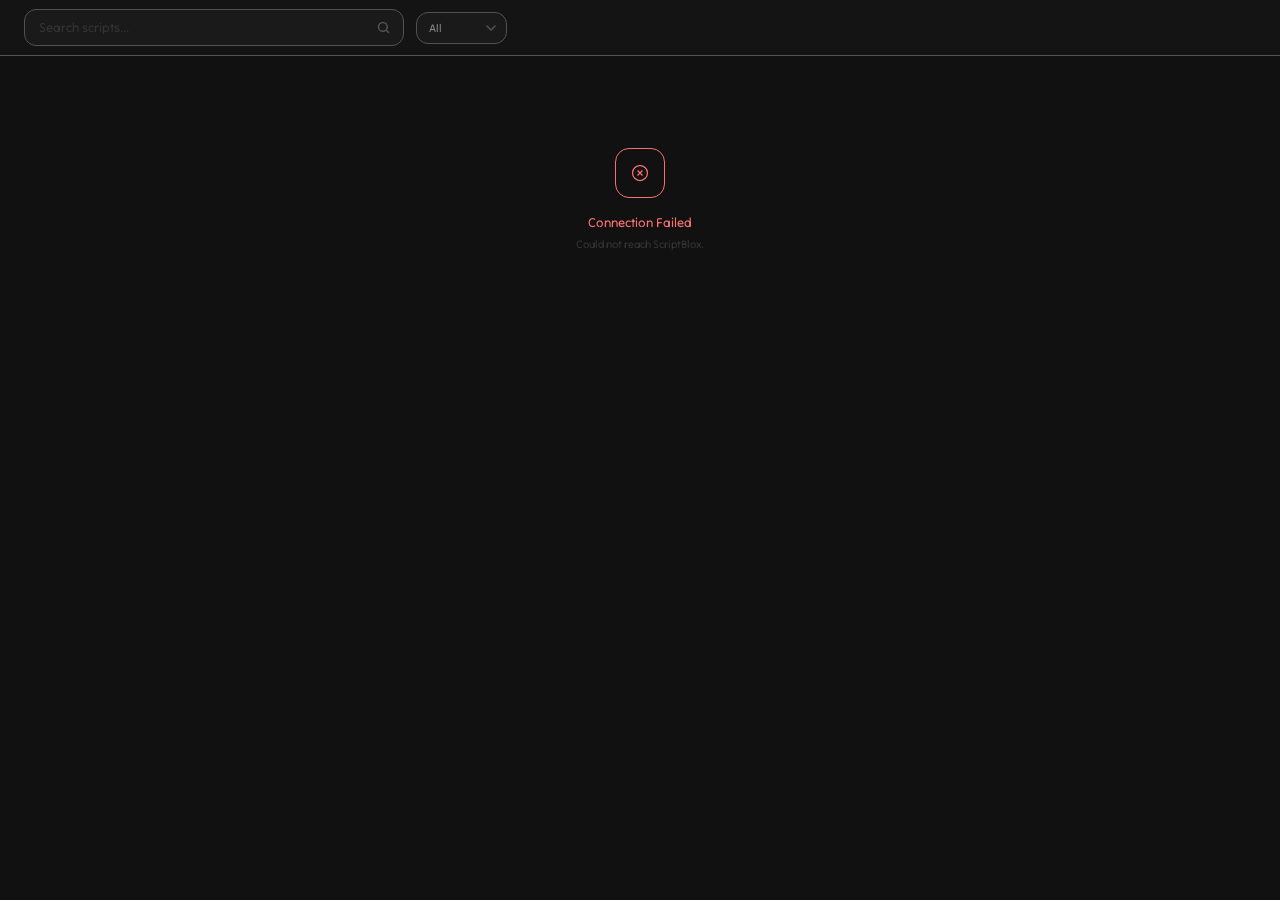
<file: index.html>
<!DOCTYPE html>
<html lang="en">
<head>
    <meta charset="UTF-8">
    <meta name="viewport" content="width=device-width, initial-scale=1.0">
    <title>okay.</title>
    <style>
        @import url('https://fonts.googleapis.com/css2?family=Tilt+Neon&display=swap');
        * {
            margin: 0;
            padding: 0;
            box-sizing: border-box;
            font-family: 'Tilt Neon', system-ui, -apple-system, sans-serif
        }

        body {
            background: #111111;
            color: #888;
            min-height: 100vh;
            overflow-x: hidden
        }

        ::selection 
        {
            background: #111111;
            color: #fff
        }

        ::-webkit-scrollbar {
            width: 4px;
            background: transparent
        }

        ::-webkit-scrollbar-thumb {
            background: #525252;
            border-radius: 10px
        }

            ::-webkit-scrollbar-thumb:hover {
                background: #fff
            }

        .hd {
            position: sticky;
            top: 0;
            z-index: 100;
            background: #141414;
            backdrop-filter: blur(40px);
            -webkit-backdrop-filter: blur(40px);
            border-bottom: 1px solid #525252;
            padding: 0 24px;
            height: 56px;
            display: flex;
            align-items: center;
            gap: 12px;
            transition: border-color .7s cubic-bezier(.22,1,.36,1);
        }

            .hd:hover {
                border-bottom-color: #fff
            }

        .logo {
            font-size: 14px;
            font-weight: 800;
            color: gainsboro;
            letter-spacing: 2.5px;
            text-transform: uppercase;
            cursor: default;
            white-space: nowrap;
            user-select: none;
            transition: color .7s cubic-bezier(.22,1,.36,1);
        }

            .logo:hover {
                color: #525252
            }

            .logo b {
                color: #525252;
                transition: color .7s cubic-bezier(.22,1,.36,1)
            }

            .logo:hover b {
                color: gainsboro
            }

        .sr {
            flex: 1;
            position: relative;
            max-width: 380px
        }

            .sr input {
                width: 100%;
                padding: 9px 40px 9px 14px;
                background: rgba(255,255,255,.025);
                border: 1px solid #525252;
                border-radius: 12px;
                color: #888;
                font-size: 13px;
                font-family: 'Tilt Neon', system-ui, -apple-system, sans-serif;
                outline: none;
                transition: all .7s cubic-bezier(.22,1,.36,1);
            }

                .sr input:hover {
                    border-color: #888
                }

                .sr input:focus {
                    border-color: #fff;
                    color: #fff;
                    background: rgba(255,255,255,.04);
                    box-shadow: 0 0 0 4px rgba(255,255,255,.025)
                }

                .sr input::placeholder {
                    color: #333;
                    transition: color .5s
                }

                .sr input:focus::placeholder {
                    color: #555
                }

            .sr .sb {
                position: absolute;
                right: 4px;
                top: 50%;
                transform: translateY(-50%);
                width: 34px;
                height: 34px;
                border: none;
                background: transparent;
                border-radius: 10px;
                color: #525252;
                cursor: pointer;
                display: flex;
                align-items: center;
                justify-content: center;
                transition: all .5s cubic-bezier(.22,1,.36,1);
            }

                .sr .sb:hover {
                    color: #fff;
                    background: rgba(255,255,255,.04)
                }

        .sel {
            padding: 8px 32px 8px 12px;
            background: rgba(255,255,255,.025);
            border: 1px solid #525252;
            border-radius: 12px;
            color: #888;
            font-size: 11px;
            font-weight: 600;
            font-family: 'Tilt Neon', system-ui, -apple-system, sans-serif;
            outline: none;
            cursor: pointer;
            -webkit-appearance: none;
            -moz-appearance: none;
            appearance: none;
            transition: all .6s cubic-bezier(.22,1,.36,1);
            background-image: url("data:image/svg+xml,%3Csvg xmlns='http://www.w3.org/2000/svg' width='10' height='6' viewBox='0 0 10 6'%3E%3Cpath d='M1 1l4 4 4-4' stroke='%23525252' stroke-width='1.5' fill='none' stroke-linecap='round'/%3E%3C/svg%3E");
            background-repeat: no-repeat;
            background-position: right 10px center;
        }

            .sel:hover {
                border-color: #fff;
                color: #fff;
                background-image: url("data:image/svg+xml,%3Csvg xmlns='http://www.w3.org/2000/svg' width='10' height='6' viewBox='0 0 10 6'%3E%3Cpath d='M1 1l4 4 4-4' stroke='%23ffffff' stroke-width='1.5' fill='none' stroke-linecap='round'/%3E%3C/svg%3E");
            }

            .sel:focus {
                border-color: #fff;
                color: #fff;
                box-shadow: 0 0 0 3px rgba(255,255,255,.025);
                background-image: url("data:image/svg+xml,%3Csvg xmlns='http://www.w3.org/2000/svg' width='10' height='6' viewBox='0 0 10 6'%3E%3Cpath d='M1 1l4 4 4-4' stroke='%23ffffff' stroke-width='1.5' fill='none' stroke-linecap='round'/%3E%3C/svg%3E");
            }

            .sel option {
                background: #1a1a1a;
                color: #888
            }

        .bar {
            padding: 10px 24px;
            display: flex;
            justify-content: space-between;
            align-items: center
        }

        .bar-t {
            font-size: 11px;
            color: #333;
            transition: color .5s
        }

            .bar-t:hover {
                color: #fff
            }

            .bar-t b {
                color: #888
            }

        .pg {
            display: flex;
            gap: 6px;
            align-items: center
        }

        .pgb {
            width: 38px;
            height: 38px;
            background: rgba(255,255,255,.025);
            border: 1px solid #525252;
            border-radius: 12px;
            color: #888;
            font-size: 18px;
            font-weight: 600;
            font-family: 'Tilt Neon', system-ui, -apple-system, sans-serif;
            cursor: pointer;
            display: flex;
            align-items: center;
            justify-content: center;
            user-select: none;
            transition: all .6s cubic-bezier(.22,1,.36,1);
        }

            .pgb:hover {
                border-color: #fff;
                color: #fff;
                background: rgba(255,255,255,.05);
                transform: scale(1.08)
            }

            .pgb:active {
                transform: scale(.9)
            }

            .pgb:disabled {
                opacity: .1;
                cursor: default;
                pointer-events: none;
                transform: none
            }

        .pgn {
            font-size: 11px;
            color: #333;
            min-width: 54px;
            text-align: center
        }

        .gd {
            padding: 2px 24px 50px;
            display: grid;
            grid-template-columns: repeat(3,1fr);
            gap: 12px;
        }

        @media(max-width:920px) {
            .gd {
                grid-template-columns: repeat(2,1fr)
            }
        }

        @media(max-width:560px) {
            .gd {
                grid-template-columns: 1fr;
                padding: 2px 14px 40px
            }

            .hd {
                padding: 0 14px;
                gap: 8px;
                height: auto;
                flex-wrap: wrap;
                padding: 10px 14px
            }

            .sr {
                max-width: 100%;
                order: 10;
                width: 100%
            }
        }

        .cd {
            background: linear-gradient(180deg,#141414,#171717);
            border: 1px solid #525252;
            border-radius: 14px;
            overflow: hidden;
            cursor: pointer;
            position: relative;
            display: flex;
            flex-direction: column;
            will-change: transform,opacity;
            opacity: 0;
            transform: translateY(20px) scale(.97);
            transition: opacity .8s cubic-bezier(.22,1,.36,1),transform .8s cubic-bezier(.22,1,.36,1),border-color .6s cubic-bezier(.22,1,.36,1),box-shadow .6s cubic-bezier(.22,1,.36,1);
        }

            .cd.in {
                opacity: 1;
                transform: translateY(0) scale(1)
            }

            .cd:hover {
                border-color: #fff;
                transform: translateY(-5px) scale(1.01);
                box-shadow: 0 20px 60px rgba(0,0,0,.5),0 0 0 1px rgba(255,255,255,.04)
            }

        .ci {
            width: 100%;
            height: 155px;
            overflow: hidden;
            position: relative;
            background: #0c0c0c
        }

            .ci::after {
                content: '';
                position: absolute;
                bottom: 0;
                left: 0;
                right: 0;
                height: 60%;
                background: linear-gradient(to top,rgba(14,14,14,1),transparent);
                pointer-events: none
            }

            .ci img {
                width: 100%;
                height: 100%;
                object-fit: cover;
                filter: brightness(.7) saturate(.9);
                transition: all .8s cubic-bezier(.22,1,.36,1)
            }

        .cd:hover .ci img {
            filter: brightness(1) saturate(1.05);
            transform: scale(1.08)
        }

        .ci .ph {
            width: 100%;
            height: 100%;
            display: flex;
            align-items: center;
            justify-content: center;
            background: #0c0c0c;
            color: #1a1a1a;
            font-size: 30px
        }

        .cpd {
            position: absolute;
            top: 9px;
            left: 9px;
            padding: 3px 10px;
            border-radius: 8px;
            font-size: 8px;
            font-weight: 700;
            letter-spacing: .5px;
            text-transform: uppercase;
            z-index: 2;
            background: rgba();
            backdrop-filter: blur(14px);
            color: #fbbf24;
            border: 1px solid rgba(251,191,36,.12)
        }

        .cbo {
            padding: 13px 15px 15px;
            display: flex;
            flex-direction: column;
            flex: 1
        }

        .cti {
            font-size: 13px;
            font-weight: 600;
            color: #888;
            white-space: nowrap;
            overflow: hidden;
            text-overflow: ellipsis;
            margin-bottom: 5px;
            transition: color .6s cubic-bezier(.22,1,.36,1)
        }

        .cd:hover .cti {
            color: #fff
        }

        .cgm {
            font-size: 10px;
            color: #333;
            display: flex;
            align-items: center;
            gap: 5px;
            margin-bottom: 7px;
            transition: color .6s cubic-bezier(.22,1,.36,1)
        }

        .cd:hover .cgm {
            color: #888
        }

        .tgs {
            display: flex;
            gap: 4px;
            flex-wrap: wrap;
            margin-bottom: 8px
        }

        .tg {
            padding: 2px 8px;
            border-radius: 5px;
            font-size: 8px;
            font-weight: 700;
            text-transform: uppercase;
            letter-spacing: .3px;
            border: 1px solid;
            transition: all .6s cubic-bezier(.22,1,.36,1)
        }

        .tv {
            color: #4ade80;
            border-color: rgba(74,222,128,.12);
            background: rgba(74,222,128,.03)
        }

        .tk {
            color: #f87171;
            border-color: rgba(248,113,113,.12);
            background: rgba(248,113,113,.03)
        }

        .tf {
            color: #4ade80;
            border-color: rgba(74,222,128,.12);
            background: rgba(74,222,128,.03)
        }

        .tu {
            color: #60a5fa;
            border-color: rgba(96,165,250,.12);
            background: rgba(96,165,250,.03)
        }

        .tp {
            color: #fbbf24;
            border-color: rgba(251,191,36,.12);
            background: rgba(251,191,36,.03)
        }

        .cds {
            font-size: 10px;
            color: #2a2a2a;
            line-height: 1.55;
            overflow: hidden;
            display: -webkit-box;
            -webkit-line-clamp: 2;
            -webkit-box-orient: vertical;
            margin-bottom: 9px;
            transition: color .6s cubic-bezier(.22,1,.36,1)
        }

        .cd:hover .cds {
            color: #555
        }

        .cft {
            display: flex;
            justify-content: space-between;
            align-items: center;
            padding-top: 9px;
            border-top: 1px solid #1a1a1a;
            font-size: 9px;
            color: #333;
            margin-top: auto;
            transition: all .6s cubic-bezier(.22,1,.36,1)
        }

        .cd:hover .cft {
            color: #888;
            border-top-color: #2a2a2a
        }

        .cft .st {
            display: flex;
            gap: 10px
        }

        .em {
            grid-column: 1/-1;
            display: flex;
            flex-direction: column;
            align-items: center;
            padding: 70px 20px;
            text-align: center
        }

        .em-t {
            font-size: 13px;
            color: #888;
            font-weight: 600;
            margin-bottom: 5px
        }

        .em-s {
            font-size: 11px;
            color: #333;
            max-width: 280px;
            line-height: 1.6
        }

        .emi {
            width: 50px;
            height: 50px;
            border: 1.5px solid #525252;
            border-radius: 14px;
            display: flex;
            align-items: center;
            justify-content: center;
            color: #525252;
            margin-bottom: 16px;
            transition: all .6s cubic-bezier(.22,1,.36,1)
        }

            .emi:hover {
                border-color: #fff;
                color: #fff;
                transform: scale(1.1)
            }

        .spn {
            width: 22px;
            height: 22px;
            border: 1.5px solid #525252;
            border-top-color: #888;
            border-radius: 50%;
            animation: sp .7s linear infinite;
            margin-bottom: 14px
        }

        @keyframes sp {
            to {
                transform: rotate(360deg)
            }
        }

        .ov {
            position: fixed;
            top: 0;
            left: 0;
            right: 0;
            bottom: 0;
            background: rgba(4,4,4,.9);
            backdrop-filter: blur(24px);
            -webkit-backdrop-filter: blur(24px);
            z-index: 200;
            display: flex;
            align-items: center;
            justify-content: center;
            opacity: 0;
            pointer-events: none;
            transition: opacity .5s cubic-bezier(.22,1,.36,1)
        }

            .ov.open {
                opacity: 1;
                pointer-events: auto
            }

        .ml {
            background: #141414;
            border: 1px solid #525252;
            border-radius: 18px;
            width: 92%;
            max-width: 560px;
            max-height: 85vh;
            overflow: hidden;
            display: flex;
            flex-direction: column;
            transform: translateY(24px) scale(.95);
            transition: all .65s cubic-bezier(.22,1,.36,1)
        }

        .ov.open .ml {
            transform: translateY(0) scale(1)
        }

        .ml:hover {
            border-color: #fff
        }

        .mhd {
            padding: 14px 18px;
            border-bottom: 1px solid #1e1e1e;
            display: flex;
            justify-content: space-between;
            align-items: center;
            flex-shrink: 0;
            transition: border-color .5s cubic-bezier(.22,1,.36,1)
        }

        .ml:hover .mhd {
            border-color: #525252
        }

        .mhd h2 {
            font-size: 14px;
            font-weight: 700;
            color: #888;
            white-space: nowrap;
            overflow: hidden;
            text-overflow: ellipsis;
            flex: 1;
            margin-right: 10px;
            transition: color .6s cubic-bezier(.22,1,.36,1)
        }

        .ml:hover .mhd h2 {
            color: #fff
        }

        .mx {
            width: 28px;
            height: 28px;
            border: 1px solid #525252;
            border-radius: 9px;
            background: transparent;
            color: #888;
            font-size: 15px;
            font-family: 'Tilt Neon', system-ui, -apple-system, sans-serif;
            cursor: pointer;
            flex-shrink: 0;
            display: flex;
            align-items: center;
            justify-content: center;
            transition: all .6s cubic-bezier(.22,1,.36,1)
        }

            .mx:hover {
                border-color: #fff;
                color: #fff;
                background: rgba(255,255,255,.04);
                transform: rotate(90deg) scale(1.05)
            }

        .mbd {
            padding: 18px;
            overflow-y: auto;
            flex: 1
        }

        .mig {
            display: grid;
            grid-template-columns: repeat(3,1fr);
            gap: 6px;
            margin-bottom: 14px
        }

        .mii {
            background: rgba(255,255,255,.015);
            border: 1px solid #1e1e1e;
            border-radius: 10px;
            padding: 10px;
            transition: border-color .6s cubic-bezier(.22,1,.36,1)
        }

            .mii:hover {
                border-color: #fff
            }

            .mii .l {
                font-size: 8px;
                font-weight: 700;
                color: #333;
                text-transform: uppercase;
                letter-spacing: .8px;
                margin-bottom: 3px
            }

            .mii .v {
                font-size: 11px;
                color: #888;
                word-break: break-word
            }

                .mii .v a {
                    color: #60a5fa;
                    text-decoration: none;
                    transition: color .5s
                }

                    .mii .v a:hover {
                        color: #fff
                    }

        .msc {
            font-size: 9px;
            font-weight: 700;
            color: #333;
            text-transform: uppercase;
            letter-spacing: 1.5px;
            margin: 16px 0 8px;
            padding-bottom: 7px;
            border-bottom: 1px solid #1a1a1a;
            transition: all .5s cubic-bezier(.22,1,.36,1)
        }

            .msc:first-child {
                margin-top: 0
            }

            .msc:hover {
                color: #fff;
                border-bottom-color: #525252
            }

        .mdd {
            background: rgba(255,255,255,.015);
            border: 1px solid #1e1e1e;
            border-radius: 10px;
            padding: 12px;
            font-size: 11px;
            color: #888;
            line-height: 1.7;
            margin-bottom: 8px;
            transition: border-color .6s cubic-bezier(.22,1,.36,1)
        }

            .mdd:hover {
                border-color: #fff
            }

        .mco {
            background: #141414;
            border: 1px solid #1e1e1e;
            border-radius: 10px;
            padding: 14px;
            max-height: 200px;
            overflow-y: auto;
            transition: border-color .6s cubic-bezier(.22,1,.36,1)
        }

            .mco:hover {
                border-color: #fff
            }

            .mco pre {
                font-family: 'Tilt Neon', 'Courier New', monospace;
                font-size: 11px;
                color: #888;
                white-space: pre-wrap;
                word-break: break-all;
                line-height: 1.8
            }

        .mft {
            padding: 12px 18px;
            border-top: 1px solid #1e1e1e;
            display: flex;
            gap: 8px;
            flex-shrink: 0;
            transition: border-color .5s cubic-bezier(.22,1,.36,1)
        }

        .ml:hover .mft {
            border-color: #525252
        }

        .bt {
            flex: 1;
            padding: 14px 180px;
            background: rgba(255,255,255,.025);
            border: 1px solid #525252;
            border-radius: 18px;
            color: #888;
            font-size: 11px;
            font-weight: 600;
            font-family: 'Tilt Neon', system-ui, -apple-system, sans-serif;
            cursor: pointer;
            text-align: center;
            text-decoration: none;
            display: flex;
            align-items: center;
            justify-content: center;
            gap: 8px;
            transition: all .6s cubic-bezier(.22,1,.36,1);
            margin: 0 auto;
        }

            .bt:hover {
                border-color: #fff;
                color: #fff;
                transform: translateY(-2px);
                box-shadow: 0 6px 20px rgba(0,0,0,.3)
            }

            .bt:active {
                transform: translateY(0)
            }

            .bt.ok {
                border-color: #4ade80;
                color: #4ade80
            }

            .bt .ico {
                width: 16px;
                height: 16px;
                object-fit: contain;
                filter: brightness(.55);
                transition: filter .6s cubic-bezier(.22,1,.36,1)
            }

            .bt:hover .ico {
                filter: brightness(1)
            }

        .toast {
            position: fixed;
            bottom: 24px;
            left: 50%;
            background: #111111;
            border: 1px solid #525252;
            border-radius: 14px;
            padding: 10px 22px;
            color: #888;
            font-size: 12px;
            font-weight: 500;
            z-index: 300;
            transform: translateX(-50%) translateY(80px);
            transition: all .6s cubic-bezier(.22,1,.36,1);
            pointer-events: none;
            white-space: nowrap;
            backdrop-filter: blur(20px);
            -webkit-backdrop-filter: blur(20px)
        }

            .toast.show {
                transform: translateX(-50%) translateY(0)
            }

            .toast.good {
                border-color: #4ade80;
                color: #4ade80
            }

            .toast.bad {
                border-color: #f87171;
                color: #f87171
            }

        @media(max-width:560px) {
            .mig {
                grid-template-columns: 1fr 1fr
            }

            .ml {
                width: 96%;
                max-height: 92vh;
                border-radius: 14px
            }
        }
    </style>
</head>
<body>
    <div class="hd">
        
        <div class="sr">
            <input type="text" id="q" placeholder="Search scripts..." spellcheck="false" autocomplete="off">
            <button class="sb" onclick="go1()"><svg width="15" height="15" viewBox="0 0 24 24" fill="none" stroke="currentColor" stroke-width="2.5" stroke-linecap="round"><circle cx="11" cy="11" r="7" /><path d="m20 20-3.5-3.5" /></svg></button>
        </div>
        <select class="sel" id="flt" onchange="fC()">
            <option value="all">All</option>
            <option value="free">Keyless</option>
            <option value="paid">Key</option>
            <option value="uni">Universal</option>
            <option value="ver">Verified</option>
            <option value="hot">Popular</option>
            <option value="new">Recent</option>
        </select>
    </div>
    <div class="bar">
        <div class="bar-t" id="brt"></div>
        <div class="pg" id="pw" style="display:none">
            <button class="pgb" onclick="gp(-1)" id="bp" disabled>&#8249;</button>
            <span class="pgn" id="pn">1</span>
            <button class="pgb" onclick="gp(1)" id="bn">&#8250;</button>
        </div>
    </div>
    <div class="gd" id="gd">
        <div class="em">
            <div class="emi"><svg width="20" height="20" viewBox="0 0 24 24" fill="none" stroke="currentColor" stroke-width="1.5"><circle cx="11" cy="11" r="7" /><path d="m20 20-3.5-3.5" /></svg></div>
            <div class="em-t">Search ScriptBlox...</div>
            <div class="em-s">Browse thousands of scripts. Recent scripts load automatically.</div>
        </div>
    </div>
    <div class="ov" id="ov">
        <div class="ml">
            <div class="mhd"><h2 id="mT">Details</h2><button class="mx" onclick="shut()">&#10005;</button></div>
            <div class="mbd" id="mB"></div>
            <div class="mft" id="mF"></div>
        </div>
    </div>
    <div class="toast" id="toast"></div>
    <script>
        var P = 1, Q = '', TP = 1, S = [], BUSY = false, FI = 'all', SO = 'updatedAt';
        var dt = null;
        document.getElementById('q').addEventListener('input', function () { clearTimeout(dt); dt = setTimeout(go1, 350) });
        document.getElementById('q').addEventListener('keydown', function (e) { if (e.key === 'Enter') { clearTimeout(dt); go1() } });
        document.getElementById('ov').addEventListener('mousedown', function (e) { if (e.target === this) shut() });
        document.addEventListener('keydown', function (e) { if (e.key === 'Escape') shut() });
        window.addEventListener('DOMContentLoaded', function () { load() });
        function fC() { var v = document.getElementById('flt').value; FI = v; SO = v === 'hot' ? 'views' : 'updatedAt'; P = 1; load() }
        function go1() { Q = document.getElementById('q').value.trim(); P = 1; load() }
        function load() {
            if (BUSY) return; BUSY = true;
            var g = document.getElementById('gd');
            g.innerHTML = '<div class="em"><div class="spn"></div><div class="em-s">Loading...</div></div>';
            document.getElementById('brt').textContent = '';
            document.getElementById('pw').style.display = 'none';
            var m = ''; if (FI === 'free') m = 'free'; else if (FI === 'paid') m = 'paid';
            var u;
            if (Q) u = 'https://scriptblox.com/api/script/search?q=' + encodeURIComponent(Q) + '&page=' + P + '&max=21';
            else u = 'https://scriptblox.com/api/script/fetch?page=' + P + '&max=21';
            if (m) u += '&mode=' + m; u += '&sortBy=' + SO;
            dF(u).then(ok).catch(function () { pF(u, 0).then(ok).catch(function () { BUSY = false; g.innerHTML = '<div class="em"><div class="emi" style="border-color:#f87171;color:#f87171"><svg width="20" height="20" viewBox="0 0 24 24" fill="none" stroke="currentColor" stroke-width="1.5"><circle cx="12" cy="12" r="9"/><path d="m15 9-6 6"/><path d="m9 9 6 6"/></svg></div><div class="em-t" style="color:#f87171">Connection Failed</div><div class="em-s">Could not reach ScriptBlox.</div></div>' }) });
        }
        function dF(u) { return fetch(u).then(function (r) { if (!r.ok) throw 0; return r.json() }) }
        function pF(u, i) { var px = ['https://api.allorigins.win/raw?url=', 'https://corsproxy.io/?', 'https://api.codetabs.com/v1/proxy/?quest=']; if (i >= px.length) return Promise.reject(); return fetch(px[i] + encodeURIComponent(u)).then(function (r) { if (!r.ok) throw 0; return r.json() }).catch(function () { return pF(u, i + 1) }) }
        function ok(d) {
            BUSY = false; if (typeof d === 'string') { try { d = JSON.parse(d) } catch (e) { return } }
            if (!d || !d.result || !d.result.scripts || !d.result.scripts.length) { document.getElementById('gd').innerHTML = '<div class="em"><div class="emi"><svg width="20" height="20" viewBox="0 0 24 24" fill="none" stroke="currentColor" stroke-width="1.5"><path d="M3 7V5c0-1.1.9-2 2-2h2"/><path d="M17 3h2c1.1 0 2 .9 2 2v2"/><path d="M21 17v2c0 1.1-.9 2-2 2h-2"/><path d="M7 21H5c-1.1 0-2-.9-2-2v-2"/><line x1="8" y1="12" x2="16" y2="12"/></svg></div><div class="em-t">No results</div><div class="em-s">Try a different search.</div></div>'; return }
            TP = d.result.totalPages || 1; var r = d.result.scripts;
            if (FI === 'uni') r = r.filter(function (s) { return s.isUniversal });
            if (FI === 'ver') r = r.filter(function (s) { return s.verified });
            S = r; if (!S.length) { document.getElementById('gd').innerHTML = '<div class="em"><div class="emi"><svg width="20" height="20" viewBox="0 0 24 24" fill="none" stroke="currentColor" stroke-width="1.5"><path d="M3 7V5c0-1.1.9-2 2-2h2"/><path d="M17 3h2c1.1 0 2 .9 2 2v2"/><path d="M21 17v2c0 1.1-.9 2-2 2h-2"/><path d="M7 21H5c-1.1 0-2-.9-2-2v-2"/><line x1="8" y1="12" x2="16" y2="12"/></svg></div><div class="em-t">No matches</div><div class="em-s">No scripts match this filter.</div></div>'; return }
            render();
        }
        function gI(s) { if (s.image) { var i = s.image; return i.startsWith('http') ? i : 'https://scriptblox.com' + i } if (s.game && s.game.imageUrl) { var g = s.game.imageUrl; return g.startsWith('http') ? g : 'https://scriptblox.com' + g } return '' }
        function rT(el, gid) { if (!gid) return; fetch('https://thumbnails.roblox.com/v1/games/icons?universeIds=' + gid + '&returnPolicy=PlaceHolder&size=512x512&format=Png&isCircular=false').then(function (r) { return r.json() }).then(function (d) { if (d && d.data && d.data[0] && d.data[0].imageUrl) el.src = d.data[0].imageUrl }).catch(function () { }) }
        function render() {
            var g = document.getElementById('gd'), h = '';
            for (var i = 0; i < S.length; i++) {
                var s = S[i], img = gI(s), gm = (s.game && s.game.name) || 'Universal', gid = (s.game && s.game.gameId) || '', au = (s.owner && s.owner.username) || '', nr = (!img && gid);
                h += '<div class="cd" data-i="' + i + '"><div class="ci">';
                if (img) h += '<img src="' + esc(img) + '" loading="lazy" data-g="' + esc(gid) + '" onerror="iE(this)">';
                else if (nr) h += '<img src="[data-uri]" data-g="' + esc(gid) + '" data-r="1" style="background:#0c0c0c">';
                else h += '<div class="ph">&#x1f4dc;</div>';
                if (s.paid) h += '<div class="cpd">Premium</div>';
                h += '</div><div class="cbo"><div class="cti">' + esc(s.title || 'Untitled') + '</div>';
                h += '<div class="cgm">&#x1f3ae; ' + esc(gm) + '</div><div class="tgs">';
                if (s.verified) h += '<span class="tg tv">Verified</span>';
                if (s.isUniversal) h += '<span class="tg tu">Universal</span>';
                h += '<span class="tg ' + (s.key ? 'tk' : 'tf') + '">' + (s.key ? 'Key' : 'Free') + '</span>';
                if (s.paid) h += '<span class="tg tp">Paid</span>';
                h += '</div>'; if (s.description) h += '<div class="cds">' + esc(s.description) + '</div>';
                h += '<div class="cft"><div class="st"><span>&#x1f441; ' + fn(s.views) + '</span>';
                if (s.likeCount > 0) h += '<span>&#x1f44d; ' + fn(s.likeCount) + '</span>';
                h += '</div>'; if (au) h += '<span>' + esc(au) + '</span>';
                h += '</div></div></div>';
            }
            g.innerHTML = h;
            var cds = g.querySelectorAll('.cd');
            for (var j = 0; j < cds.length; j++)(function (c, d) { setTimeout(function () { c.classList.add('in') }, d) })(cds[j], j * 50);
            g.querySelectorAll('img[data-r="1"]').forEach(function (e) { rT(e, e.getAttribute('data-g')) });
            cds.forEach(function (c) { c.addEventListener('click', function (e) { e.preventDefault(); openM(parseInt(c.getAttribute('data-i'))) }) });
            document.getElementById('brt').innerHTML = '<b>' + S.length + '</b> scripts' + (Q ? ' for "' + esc(Q) + '"' : '');
            if (TP > 1) { document.getElementById('pw').style.display = 'flex'; document.getElementById('pn').textContent = P + ' / ' + TP; document.getElementById('bp').disabled = (P <= 1); document.getElementById('bn').disabled = (P >= TP) } else document.getElementById('pw').style.display = 'none';
        }
        function iE(el) { var g = el.getAttribute('data-g'); if (g && !el.getAttribute('data-x')) { el.setAttribute('data-x', '1'); rT(el, g); el.onerror = function () { this.parentElement.innerHTML = '<div class="ph">&#x1f4dc;</div>' } } else el.parentElement.innerHTML = '<div class="ph">&#x1f4dc;</div>' }
        function gp(d) { P += d; if (P < 1) P = 1; if (P > TP) P = TP; load(); window.scrollTo({ top: 0, behavior: 'smooth' }) }
        function openM(i) {
            var s = S[i]; if (!s) return;
            document.getElementById('mT').textContent = s.title || 'Untitled';
            var gm = (s.game && s.game.name) || 'Universal', au = (s.owner && s.owner.username) || '';
            var b = '<div class="msc">Details</div><div class="mig">';
            b += mi('Game', gm); b += mi('Verified', s.verified ? 'Yes' : 'No'); b += mi('Key', s.key ? 'Required' : 'Free');
            if (s.isUniversal) b += mi('Universal', 'Yes'); b += mi('Views', fn(s.views));
            if (au) b += mi('Author', au); if (s.likeCount > 0) b += mi('Likes', fn(s.likeCount));
            if (s.dislikeCount > 0) b += mi('Dislikes', fn(s.dislikeCount)); if (s.paid) b += mi('Type', 'Premium');
            if (s.createdAt) b += mi('Created', fd(s.createdAt)); if (s.updatedAt) b += mi('Updated', fd(s.updatedAt));
            if (s.game && s.game.gameId) b += mi('Game ID', s.game.gameId); b += '</div>';
            if (s.key && s.keyLink) { b += '<div class="msc">Key Link</div><div class="mdd"><a href="' + esc(s.keyLink) + '" target="_blank" rel="noopener" style="color:#60a5fa;text-decoration:none">' + esc(s.keyLink) + '</a></div>' }
            if (s.description) { b += '<div class="msc">Description</div><div class="mdd">' + esc(s.description) + '</div>' }
            if (s.script) b += '<div class="mco"><pre id="code">' + esc(s.script) + '</pre></div>';
            else b += '<div class="mdd" style="text-align:center;color:#333">Script not available in search response.</div>';
            document.getElementById('mB').innerHTML = b;
            var f = '';
            if (s.script) {
                f += '<button class="bt" id="cpb" onclick="cpS()"><img class="ico" src="https://img.icons8.com/?size=256w&id=pAq21nFUrVyj&format=png&color=737373" alt="">Copy</button>';
                //f+='<button class="bt" onclick="exS()"><img class="ico" src="https://img.icons8.com/?size=256w&id=4kXEZDHbNXsD&format=png&color=737373" alt="">Execute</button>';
            }
            document.getElementById('mF').innerHTML = f;
            document.getElementById('ov').classList.add('open'); document.body.style.overflow = 'hidden';
        }
        function shut() { document.getElementById('ov').classList.remove('open'); document.body.style.overflow = '' }

        function cpS() {
            var el = document.getElementById('code'); if (!el) return; var t = el.textContent;
            if (navigator.clipboard) {
                navigator.clipboard.writeText(t).then(function () {
                    msg('Script copied to clipboard', 'good');
                    var b = document.getElementById('cpb'); if (b) { b.innerHTML = '<img class="ico" src="https://img.icons8.com/?size=256w&id=pAq21nFUrVyj&format=png&color=4ade80" alt="">Copied'; b.classList.add('ok'); setTimeout(function () { b.innerHTML = '<img class="ico" src="https://img.icons8.com/?size=256w&id=pAq21nFUrVyj&format=png&color=737373" alt="">Copy'; b.classList.remove('ok') }, 2200) }
                }).catch(function () { fbC(t) })
            } else fbC(t);
        }
        function exS() {
            var el = document.getElementById('code'); if (!el) return; var t = el.textContent;
            try {
                if (window.chrome && window.chrome.webview) {
                    window.chrome.webview.postMessage(JSON.stringify({ action: 'execute', script: t }));
                } else if (window.external && window.external.notify) {
                    window.external.notify(JSON.stringify({ action: 'execute', script: t }));
                } else if (window.cefSharp) {
                    CefSharp.PostMessage(JSON.stringify({ action: 'execute', script: t }));
                } else {
                    window.location.href = 'execute://' + encodeURIComponent(t);
                }
            } catch (e) {
                window.location.href = 'execute://' + encodeURIComponent(t);
            }
            msg('Ass', 'good');
        }
        function fbC(t) { var a = document.createElement('textarea'); a.value = t; a.style.cssText = 'position:fixed;left:-9999px'; document.body.appendChild(a); a.select(); try { document.execCommand('copy'); msg('Copied', 'good') } catch (e) { msg('Failed to copy', 'bad') } document.body.removeChild(a) }
        function msg(m, c) { var t = document.getElementById('toast'); t.textContent = m; t.className = 'toast show' + (c ? ' ' + c : ''); setTimeout(function () { t.className = 'toast' }, 3e3) }
        function mi(l, v) { return '<div class="mii"><div class="l">' + l + '</div><div class="v">' + esc(String(v || '')) + '</div></div>' }
        function esc(s) { return s ? String(s).replace(/&/g, '&amp;').replace(/</g, '&lt;').replace(/>/g, '&gt;').replace(/"/g, '&quot;') : '' }
        function fn(n) { if (!n) return '0'; n = Number(n); if (n >= 1e6) return (n / 1e6).toFixed(1) + 'M'; if (n >= 1e3) return (n / 1e3).toFixed(1) + 'K'; return n.toLocaleString() }
        function fd(d) { if (!d) return ''; try { var x = new Date(d); return isNaN(x) ? String(d) : x.toLocaleDateString('en', { month: 'short', day: 'numeric', year: 'numeric' }) } catch (e) { return String(d) } }
    </script>
</body>
</html>
</file>
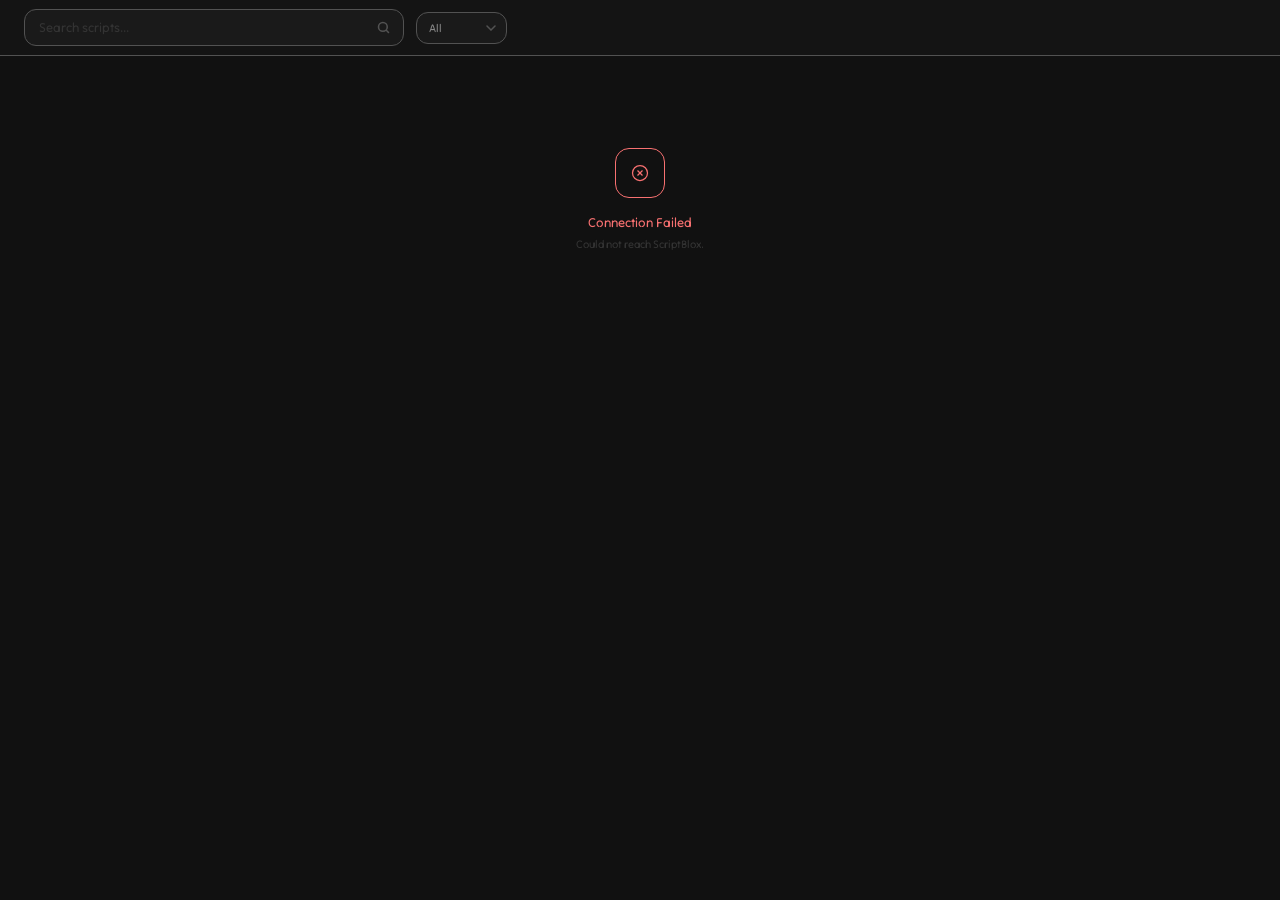
<file: scripthub.html>
<!DOCTYPE html>
<html lang="en">
<head>
    <meta charset="UTF-8">
    <meta name="viewport" content="width=device-width, initial-scale=1.0">
    <title>okay.</title>
    <style>
        @import url('https://fonts.googleapis.com/css2?family=Tilt+Neon&display=swap');
        * {
            margin: 0;
            padding: 0;
            box-sizing: border-box;
            font-family: 'Tilt Neon', system-ui, -apple-system, sans-serif
        }

        body {
            background: #111111;
            color: #888;
            min-height: 100vh;
            overflow-x: hidden
        }

        ::selection 
        {
            background: #111111;
            color: #fff
        }

        ::-webkit-scrollbar {
            width: 4px;
            background: transparent
        }

        ::-webkit-scrollbar-thumb {
            background: #525252;
            border-radius: 10px
        }

            ::-webkit-scrollbar-thumb:hover {
                background: #fff
            }

        .hd {
            position: sticky;
            top: 0;
            z-index: 100;
            background: #141414;
            backdrop-filter: blur(40px);
            -webkit-backdrop-filter: blur(40px);
            border-bottom: 1px solid #525252;
            padding: 0 24px;
            height: 56px;
            display: flex;
            align-items: center;
            gap: 12px;
            transition: border-color .7s cubic-bezier(.22,1,.36,1);
        }

            .hd:hover {
                border-bottom-color: #fff
            }

        .logo {
            font-size: 14px;
            font-weight: 800;
            color: gainsboro;
            letter-spacing: 2.5px;
            text-transform: uppercase;
            cursor: default;
            white-space: nowrap;
            user-select: none;
            transition: color .7s cubic-bezier(.22,1,.36,1);
        }

            .logo:hover {
                color: #525252
            }

            .logo b {
                color: #525252;
                transition: color .7s cubic-bezier(.22,1,.36,1)
            }

            .logo:hover b {
                color: gainsboro
            }

        .sr {
            flex: 1;
            position: relative;
            max-width: 380px
        }

            .sr input {
                width: 100%;
                padding: 9px 40px 9px 14px;
                background: rgba(255,255,255,.025);
                border: 1px solid #525252;
                border-radius: 12px;
                color: #888;
                font-size: 13px;
                font-family: 'Tilt Neon', system-ui, -apple-system, sans-serif;
                outline: none;
                transition: all .7s cubic-bezier(.22,1,.36,1);
            }

                .sr input:hover {
                    border-color: #888
                }

                .sr input:focus {
                    border-color: #fff;
                    color: #fff;
                    background: rgba(255,255,255,.04);
                    box-shadow: 0 0 0 4px rgba(255,255,255,.025)
                }

                .sr input::placeholder {
                    color: #333;
                    transition: color .5s
                }

                .sr input:focus::placeholder {
                    color: #555
                }

            .sr .sb {
                position: absolute;
                right: 4px;
                top: 50%;
                transform: translateY(-50%);
                width: 34px;
                height: 34px;
                border: none;
                background: transparent;
                border-radius: 10px;
                color: #525252;
                cursor: pointer;
                display: flex;
                align-items: center;
                justify-content: center;
                transition: all .5s cubic-bezier(.22,1,.36,1);
            }

                .sr .sb:hover {
                    color: #fff;
                    background: rgba(255,255,255,.04)
                }

        .sel {
            padding: 8px 32px 8px 12px;
            background: rgba(255,255,255,.025);
            border: 1px solid #525252;
            border-radius: 12px;
            color: #888;
            font-size: 11px;
            font-weight: 600;
            font-family: 'Tilt Neon', system-ui, -apple-system, sans-serif;
            outline: none;
            cursor: pointer;
            -webkit-appearance: none;
            -moz-appearance: none;
            appearance: none;
            transition: all .6s cubic-bezier(.22,1,.36,1);
            background-image: url("data:image/svg+xml,%3Csvg xmlns='http://www.w3.org/2000/svg' width='10' height='6' viewBox='0 0 10 6'%3E%3Cpath d='M1 1l4 4 4-4' stroke='%23525252' stroke-width='1.5' fill='none' stroke-linecap='round'/%3E%3C/svg%3E");
            background-repeat: no-repeat;
            background-position: right 10px center;
        }

            .sel:hover {
                border-color: #fff;
                color: #fff;
                background-image: url("data:image/svg+xml,%3Csvg xmlns='http://www.w3.org/2000/svg' width='10' height='6' viewBox='0 0 10 6'%3E%3Cpath d='M1 1l4 4 4-4' stroke='%23ffffff' stroke-width='1.5' fill='none' stroke-linecap='round'/%3E%3C/svg%3E");
            }

            .sel:focus {
                border-color: #fff;
                color: #fff;
                box-shadow: 0 0 0 3px rgba(255,255,255,.025);
                background-image: url("data:image/svg+xml,%3Csvg xmlns='http://www.w3.org/2000/svg' width='10' height='6' viewBox='0 0 10 6'%3E%3Cpath d='M1 1l4 4 4-4' stroke='%23ffffff' stroke-width='1.5' fill='none' stroke-linecap='round'/%3E%3C/svg%3E");
            }

            .sel option {
                background: #1a1a1a;
                color: #888
            }

        .bar {
            padding: 10px 24px;
            display: flex;
            justify-content: space-between;
            align-items: center
        }

        .bar-t {
            font-size: 11px;
            color: #333;
            transition: color .5s
        }

            .bar-t:hover {
                color: #fff
            }

            .bar-t b {
                color: #888
            }

        .pg {
            display: flex;
            gap: 6px;
            align-items: center
        }

        .pgb {
            width: 38px;
            height: 38px;
            background: rgba(255,255,255,.025);
            border: 1px solid #525252;
            border-radius: 12px;
            color: #888;
            font-size: 18px;
            font-weight: 600;
            font-family: 'Tilt Neon', system-ui, -apple-system, sans-serif;
            cursor: pointer;
            display: flex;
            align-items: center;
            justify-content: center;
            user-select: none;
            transition: all .6s cubic-bezier(.22,1,.36,1);
        }

            .pgb:hover {
                border-color: #fff;
                color: #fff;
                background: rgba(255,255,255,.05);
                transform: scale(1.08)
            }

            .pgb:active {
                transform: scale(.9)
            }

            .pgb:disabled {
                opacity: .1;
                cursor: default;
                pointer-events: none;
                transform: none
            }

        .pgn {
            font-size: 11px;
            color: #333;
            min-width: 54px;
            text-align: center
        }

        .gd {
            padding: 2px 24px 50px;
            display: grid;
            grid-template-columns: repeat(3,1fr);
            gap: 12px;
        }

        @media(max-width:920px) {
            .gd {
                grid-template-columns: repeat(2,1fr)
            }
        }

        @media(max-width:560px) {
            .gd {
                grid-template-columns: 1fr;
                padding: 2px 14px 40px
            }

            .hd {
                padding: 0 14px;
                gap: 8px;
                height: auto;
                flex-wrap: wrap;
                padding: 10px 14px
            }

            .sr {
                max-width: 100%;
                order: 10;
                width: 100%
            }
        }

        .cd {
            background: linear-gradient(180deg,#141414,#171717);
            border: 1px solid #525252;
            border-radius: 14px;
            overflow: hidden;
            cursor: pointer;
            position: relative;
            display: flex;
            flex-direction: column;
            will-change: transform,opacity;
            opacity: 0;
            transform: translateY(20px) scale(.97);
            transition: opacity .8s cubic-bezier(.22,1,.36,1),transform .8s cubic-bezier(.22,1,.36,1),border-color .6s cubic-bezier(.22,1,.36,1),box-shadow .6s cubic-bezier(.22,1,.36,1);
        }

            .cd.in {
                opacity: 1;
                transform: translateY(0) scale(1)
            }

            .cd:hover {
                border-color: #fff;
                transform: translateY(-5px) scale(1.01);
                box-shadow: 0 20px 60px rgba(0,0,0,.5),0 0 0 1px rgba(255,255,255,.04)
            }

        .ci {
            width: 100%;
            height: 155px;
            overflow: hidden;
            position: relative;
            background: #0c0c0c
        }

            .ci::after {
                content: '';
                position: absolute;
                bottom: 0;
                left: 0;
                right: 0;
                height: 60%;
                background: linear-gradient(to top,rgba(14,14,14,1),transparent);
                pointer-events: none
            }

            .ci img {
                width: 100%;
                height: 100%;
                object-fit: cover;
                filter: brightness(.7) saturate(.9);
                transition: all .8s cubic-bezier(.22,1,.36,1)
            }

        .cd:hover .ci img {
            filter: brightness(1) saturate(1.05);
            transform: scale(1.08)
        }

        .ci .ph {
            width: 100%;
            height: 100%;
            display: flex;
            align-items: center;
            justify-content: center;
            background: #0c0c0c;
            color: #1a1a1a;
            font-size: 30px
        }

        .cpd {
            position: absolute;
            top: 9px;
            left: 9px;
            padding: 3px 10px;
            border-radius: 8px;
            font-size: 8px;
            font-weight: 700;
            letter-spacing: .5px;
            text-transform: uppercase;
            z-index: 2;
            background: rgba();
            backdrop-filter: blur(14px);
            color: #fbbf24;
            border: 1px solid rgba(251,191,36,.12)
        }

        .cbo {
            padding: 13px 15px 15px;
            display: flex;
            flex-direction: column;
            flex: 1
        }

        .cti {
            font-size: 13px;
            font-weight: 600;
            color: #888;
            white-space: nowrap;
            overflow: hidden;
            text-overflow: ellipsis;
            margin-bottom: 5px;
            transition: color .6s cubic-bezier(.22,1,.36,1)
        }

        .cd:hover .cti {
            color: #fff
        }

        .cgm {
            font-size: 10px;
            color: #333;
            display: flex;
            align-items: center;
            gap: 5px;
            margin-bottom: 7px;
            transition: color .6s cubic-bezier(.22,1,.36,1)
        }

        .cd:hover .cgm {
            color: #888
        }

        .tgs {
            display: flex;
            gap: 4px;
            flex-wrap: wrap;
            margin-bottom: 8px
        }

        .tg {
            padding: 2px 8px;
            border-radius: 5px;
            font-size: 8px;
            font-weight: 700;
            text-transform: uppercase;
            letter-spacing: .3px;
            border: 1px solid;
            transition: all .6s cubic-bezier(.22,1,.36,1)
        }

        .tv {
            color: #4ade80;
            border-color: rgba(74,222,128,.12);
            background: rgba(74,222,128,.03)
        }

        .tk {
            color: #f87171;
            border-color: rgba(248,113,113,.12);
            background: rgba(248,113,113,.03)
        }

        .tf {
            color: #4ade80;
            border-color: rgba(74,222,128,.12);
            background: rgba(74,222,128,.03)
        }

        .tu {
            color: #60a5fa;
            border-color: rgba(96,165,250,.12);
            background: rgba(96,165,250,.03)
        }

        .tp {
            color: #fbbf24;
            border-color: rgba(251,191,36,.12);
            background: rgba(251,191,36,.03)
        }

        .cds {
            font-size: 10px;
            color: #2a2a2a;
            line-height: 1.55;
            overflow: hidden;
            display: -webkit-box;
            -webkit-line-clamp: 2;
            -webkit-box-orient: vertical;
            margin-bottom: 9px;
            transition: color .6s cubic-bezier(.22,1,.36,1)
        }

        .cd:hover .cds {
            color: #555
        }

        .cft {
            display: flex;
            justify-content: space-between;
            align-items: center;
            padding-top: 9px;
            border-top: 1px solid #1a1a1a;
            font-size: 9px;
            color: #333;
            margin-top: auto;
            transition: all .6s cubic-bezier(.22,1,.36,1)
        }

        .cd:hover .cft {
            color: #888;
            border-top-color: #2a2a2a
        }

        .cft .st {
            display: flex;
            gap: 10px
        }

        .em {
            grid-column: 1/-1;
            display: flex;
            flex-direction: column;
            align-items: center;
            padding: 70px 20px;
            text-align: center
        }

        .em-t {
            font-size: 13px;
            color: #888;
            font-weight: 600;
            margin-bottom: 5px
        }

        .em-s {
            font-size: 11px;
            color: #333;
            max-width: 280px;
            line-height: 1.6
        }

        .emi {
            width: 50px;
            height: 50px;
            border: 1.5px solid #525252;
            border-radius: 14px;
            display: flex;
            align-items: center;
            justify-content: center;
            color: #525252;
            margin-bottom: 16px;
            transition: all .6s cubic-bezier(.22,1,.36,1)
        }

            .emi:hover {
                border-color: #fff;
                color: #fff;
                transform: scale(1.1)
            }

        .spn {
            width: 22px;
            height: 22px;
            border: 1.5px solid #525252;
            border-top-color: #888;
            border-radius: 50%;
            animation: sp .7s linear infinite;
            margin-bottom: 14px
        }

        @keyframes sp {
            to {
                transform: rotate(360deg)
            }
        }

        .ov {
            position: fixed;
            top: 0;
            left: 0;
            right: 0;
            bottom: 0;
            background: rgba(4,4,4,.9);
            backdrop-filter: blur(24px);
            -webkit-backdrop-filter: blur(24px);
            z-index: 200;
            display: flex;
            align-items: center;
            justify-content: center;
            opacity: 0;
            pointer-events: none;
            transition: opacity .5s cubic-bezier(.22,1,.36,1)
        }

            .ov.open {
                opacity: 1;
                pointer-events: auto
            }

        .ml {
            background: #141414;
            border: 1px solid #525252;
            border-radius: 18px;
            width: 92%;
            max-width: 560px;
            max-height: 85vh;
            overflow: hidden;
            display: flex;
            flex-direction: column;
            transform: translateY(24px) scale(.95);
            transition: all .65s cubic-bezier(.22,1,.36,1)
        }

        .ov.open .ml {
            transform: translateY(0) scale(1)
        }

        .ml:hover {
            border-color: #fff
        }

        .mhd {
            padding: 14px 18px;
            border-bottom: 1px solid #1e1e1e;
            display: flex;
            justify-content: space-between;
            align-items: center;
            flex-shrink: 0;
            transition: border-color .5s cubic-bezier(.22,1,.36,1)
        }

        .ml:hover .mhd {
            border-color: #525252
        }

        .mhd h2 {
            font-size: 14px;
            font-weight: 700;
            color: #888;
            white-space: nowrap;
            overflow: hidden;
            text-overflow: ellipsis;
            flex: 1;
            margin-right: 10px;
            transition: color .6s cubic-bezier(.22,1,.36,1)
        }

        .ml:hover .mhd h2 {
            color: #fff
        }

        .mx {
            width: 28px;
            height: 28px;
            border: 1px solid #525252;
            border-radius: 9px;
            background: transparent;
            color: #888;
            font-size: 15px;
            font-family: 'Tilt Neon', system-ui, -apple-system, sans-serif;
            cursor: pointer;
            flex-shrink: 0;
            display: flex;
            align-items: center;
            justify-content: center;
            transition: all .6s cubic-bezier(.22,1,.36,1)
        }

            .mx:hover {
                border-color: #fff;
                color: #fff;
                background: rgba(255,255,255,.04);
                transform: rotate(90deg) scale(1.05)
            }

        .mbd {
            padding: 18px;
            overflow-y: auto;
            flex: 1
        }

        .mig {
            display: grid;
            grid-template-columns: repeat(3,1fr);
            gap: 6px;
            margin-bottom: 14px
        }

        .mii {
            background: rgba(255,255,255,.015);
            border: 1px solid #1e1e1e;
            border-radius: 10px;
            padding: 10px;
            transition: border-color .6s cubic-bezier(.22,1,.36,1)
        }

            .mii:hover {
                border-color: #fff
            }

            .mii .l {
                font-size: 8px;
                font-weight: 700;
                color: #333;
                text-transform: uppercase;
                letter-spacing: .8px;
                margin-bottom: 3px
            }

            .mii .v {
                font-size: 11px;
                color: #888;
                word-break: break-word
            }

                .mii .v a {
                    color: #60a5fa;
                    text-decoration: none;
                    transition: color .5s
                }

                    .mii .v a:hover {
                        color: #fff
                    }

        .msc {
            font-size: 9px;
            font-weight: 700;
            color: #333;
            text-transform: uppercase;
            letter-spacing: 1.5px;
            margin: 16px 0 8px;
            padding-bottom: 7px;
            border-bottom: 1px solid #1a1a1a;
            transition: all .5s cubic-bezier(.22,1,.36,1)
        }

            .msc:first-child {
                margin-top: 0
            }

            .msc:hover {
                color: #fff;
                border-bottom-color: #525252
            }

        .mdd {
            background: rgba(255,255,255,.015);
            border: 1px solid #1e1e1e;
            border-radius: 10px;
            padding: 12px;
            font-size: 11px;
            color: #888;
            line-height: 1.7;
            margin-bottom: 8px;
            transition: border-color .6s cubic-bezier(.22,1,.36,1)
        }

            .mdd:hover {
                border-color: #fff
            }

        .mco {
            background: #141414;
            border: 1px solid #1e1e1e;
            border-radius: 10px;
            padding: 14px;
            max-height: 200px;
            overflow-y: auto;
            transition: border-color .6s cubic-bezier(.22,1,.36,1)
        }

            .mco:hover {
                border-color: #fff
            }

            .mco pre {
                font-family: 'Tilt Neon', 'Courier New', monospace;
                font-size: 11px;
                color: #888;
                white-space: pre-wrap;
                word-break: break-all;
                line-height: 1.8
            }

        .mft {
            padding: 12px 18px;
            border-top: 1px solid #1e1e1e;
            display: flex;
            gap: 8px;
            flex-shrink: 0;
            transition: border-color .5s cubic-bezier(.22,1,.36,1)
        }

        .ml:hover .mft {
            border-color: #525252
        }

        .bt {
            flex: 1;
            padding: 14px 180px;
            background: rgba(255,255,255,.025);
            border: 1px solid #525252;
            border-radius: 18px;
            color: #888;
            font-size: 11px;
            font-weight: 600;
            font-family: 'Tilt Neon', system-ui, -apple-system, sans-serif;
            cursor: pointer;
            text-align: center;
            text-decoration: none;
            display: flex;
            align-items: center;
            justify-content: center;
            gap: 8px;
            transition: all .6s cubic-bezier(.22,1,.36,1);
            margin: 0 auto;
        }

            .bt:hover {
                border-color: #fff;
                color: #fff;
                transform: translateY(-2px);
                box-shadow: 0 6px 20px rgba(0,0,0,.3)
            }

            .bt:active {
                transform: translateY(0)
            }

            .bt.ok {
                border-color: #4ade80;
                color: #4ade80
            }

            .bt .ico {
                width: 16px;
                height: 16px;
                object-fit: contain;
                filter: brightness(.55);
                transition: filter .6s cubic-bezier(.22,1,.36,1)
            }

            .bt:hover .ico {
                filter: brightness(1)
            }

        .toast {
            position: fixed;
            bottom: 24px;
            left: 50%;
            background: #111111;
            border: 1px solid #525252;
            border-radius: 14px;
            padding: 10px 22px;
            color: #888;
            font-size: 12px;
            font-weight: 500;
            z-index: 300;
            transform: translateX(-50%) translateY(80px);
            transition: all .6s cubic-bezier(.22,1,.36,1);
            pointer-events: none;
            white-space: nowrap;
            backdrop-filter: blur(20px);
            -webkit-backdrop-filter: blur(20px)
        }

            .toast.show {
                transform: translateX(-50%) translateY(0)
            }

            .toast.good {
                border-color: #4ade80;
                color: #4ade80
            }

            .toast.bad {
                border-color: #f87171;
                color: #f87171
            }

        @media(max-width:560px) {
            .mig {
                grid-template-columns: 1fr 1fr
            }

            .ml {
                width: 96%;
                max-height: 92vh;
                border-radius: 14px
            }
        }
    </style>
</head>
<body>
    <div class="hd">
        
        <div class="sr">
            <input type="text" id="q" placeholder="Search scripts..." spellcheck="false" autocomplete="off">
            <button class="sb" onclick="go1()"><svg width="15" height="15" viewBox="0 0 24 24" fill="none" stroke="currentColor" stroke-width="2.5" stroke-linecap="round"><circle cx="11" cy="11" r="7" /><path d="m20 20-3.5-3.5" /></svg></button>
        </div>
        <select class="sel" id="flt" onchange="fC()">
            <option value="all">All</option>
            <option value="free">Keyless</option>
            <option value="paid">Key</option>
            <option value="uni">Universal</option>
            <option value="ver">Verified</option>
            <option value="hot">Popular</option>
            <option value="new">Recent</option>
        </select>
    </div>
    <div class="bar">
        <div class="bar-t" id="brt"></div>
        <div class="pg" id="pw" style="display:none">
            <button class="pgb" onclick="gp(-1)" id="bp" disabled>&#8249;</button>
            <span class="pgn" id="pn">1</span>
            <button class="pgb" onclick="gp(1)" id="bn">&#8250;</button>
        </div>
    </div>
    <div class="gd" id="gd">
        <div class="em">
            <div class="emi"><svg width="20" height="20" viewBox="0 0 24 24" fill="none" stroke="currentColor" stroke-width="1.5"><circle cx="11" cy="11" r="7" /><path d="m20 20-3.5-3.5" /></svg></div>
            <div class="em-t">Search ScriptBlox...</div>
            <div class="em-s">Browse thousands of scripts. Recent scripts load automatically.</div>
        </div>
    </div>
    <div class="ov" id="ov">
        <div class="ml">
            <div class="mhd"><h2 id="mT">Details</h2><button class="mx" onclick="shut()">&#10005;</button></div>
            <div class="mbd" id="mB"></div>
            <div class="mft" id="mF"></div>
        </div>
    </div>
    <div class="toast" id="toast"></div>
    <script>
        var P = 1, Q = '', TP = 1, S = [], BUSY = false, FI = 'all', SO = 'updatedAt';
        var dt = null;
        document.getElementById('q').addEventListener('input', function () { clearTimeout(dt); dt = setTimeout(go1, 350) });
        document.getElementById('q').addEventListener('keydown', function (e) { if (e.key === 'Enter') { clearTimeout(dt); go1() } });
        document.getElementById('ov').addEventListener('mousedown', function (e) { if (e.target === this) shut() });
        document.addEventListener('keydown', function (e) { if (e.key === 'Escape') shut() });
        window.addEventListener('DOMContentLoaded', function () { load() });
        function fC() { var v = document.getElementById('flt').value; FI = v; SO = v === 'hot' ? 'views' : 'updatedAt'; P = 1; load() }
        function go1() { Q = document.getElementById('q').value.trim(); P = 1; load() }
        function load() {
            if (BUSY) return; BUSY = true;
            var g = document.getElementById('gd');
            g.innerHTML = '<div class="em"><div class="spn"></div><div class="em-s">Loading...</div></div>';
            document.getElementById('brt').textContent = '';
            document.getElementById('pw').style.display = 'none';
            var m = ''; if (FI === 'free') m = 'free'; else if (FI === 'paid') m = 'paid';
            var u;
            if (Q) u = 'https://scriptblox.com/api/script/search?q=' + encodeURIComponent(Q) + '&page=' + P + '&max=21';
            else u = 'https://scriptblox.com/api/script/fetch?page=' + P + '&max=21';
            if (m) u += '&mode=' + m; u += '&sortBy=' + SO;
            dF(u).then(ok).catch(function () { pF(u, 0).then(ok).catch(function () { BUSY = false; g.innerHTML = '<div class="em"><div class="emi" style="border-color:#f87171;color:#f87171"><svg width="20" height="20" viewBox="0 0 24 24" fill="none" stroke="currentColor" stroke-width="1.5"><circle cx="12" cy="12" r="9"/><path d="m15 9-6 6"/><path d="m9 9 6 6"/></svg></div><div class="em-t" style="color:#f87171">Connection Failed</div><div class="em-s">Could not reach ScriptBlox.</div></div>' }) });
        }
        function dF(u) { return fetch(u).then(function (r) { if (!r.ok) throw 0; return r.json() }) }
        function pF(u, i) { var px = ['https://api.allorigins.win/raw?url=', 'https://corsproxy.io/?', 'https://api.codetabs.com/v1/proxy/?quest=']; if (i >= px.length) return Promise.reject(); return fetch(px[i] + encodeURIComponent(u)).then(function (r) { if (!r.ok) throw 0; return r.json() }).catch(function () { return pF(u, i + 1) }) }
        function ok(d) {
            BUSY = false; if (typeof d === 'string') { try { d = JSON.parse(d) } catch (e) { return } }
            if (!d || !d.result || !d.result.scripts || !d.result.scripts.length) { document.getElementById('gd').innerHTML = '<div class="em"><div class="emi"><svg width="20" height="20" viewBox="0 0 24 24" fill="none" stroke="currentColor" stroke-width="1.5"><path d="M3 7V5c0-1.1.9-2 2-2h2"/><path d="M17 3h2c1.1 0 2 .9 2 2v2"/><path d="M21 17v2c0 1.1-.9 2-2 2h-2"/><path d="M7 21H5c-1.1 0-2-.9-2-2v-2"/><line x1="8" y1="12" x2="16" y2="12"/></svg></div><div class="em-t">No results</div><div class="em-s">Try a different search.</div></div>'; return }
            TP = d.result.totalPages || 1; var r = d.result.scripts;
            if (FI === 'uni') r = r.filter(function (s) { return s.isUniversal });
            if (FI === 'ver') r = r.filter(function (s) { return s.verified });
            S = r; if (!S.length) { document.getElementById('gd').innerHTML = '<div class="em"><div class="emi"><svg width="20" height="20" viewBox="0 0 24 24" fill="none" stroke="currentColor" stroke-width="1.5"><path d="M3 7V5c0-1.1.9-2 2-2h2"/><path d="M17 3h2c1.1 0 2 .9 2 2v2"/><path d="M21 17v2c0 1.1-.9 2-2 2h-2"/><path d="M7 21H5c-1.1 0-2-.9-2-2v-2"/><line x1="8" y1="12" x2="16" y2="12"/></svg></div><div class="em-t">No matches</div><div class="em-s">No scripts match this filter.</div></div>'; return }
            render();
        }
        function gI(s) { if (s.image) { var i = s.image; return i.startsWith('http') ? i : 'https://scriptblox.com' + i } if (s.game && s.game.imageUrl) { var g = s.game.imageUrl; return g.startsWith('http') ? g : 'https://scriptblox.com' + g } return '' }
        function rT(el, gid) { if (!gid) return; fetch('https://thumbnails.roblox.com/v1/games/icons?universeIds=' + gid + '&returnPolicy=PlaceHolder&size=512x512&format=Png&isCircular=false').then(function (r) { return r.json() }).then(function (d) { if (d && d.data && d.data[0] && d.data[0].imageUrl) el.src = d.data[0].imageUrl }).catch(function () { }) }
        function render() {
            var g = document.getElementById('gd'), h = '';
            for (var i = 0; i < S.length; i++) {
                var s = S[i], img = gI(s), gm = (s.game && s.game.name) || 'Universal', gid = (s.game && s.game.gameId) || '', au = (s.owner && s.owner.username) || '', nr = (!img && gid);
                h += '<div class="cd" data-i="' + i + '"><div class="ci">';
                if (img) h += '<img src="' + esc(img) + '" loading="lazy" data-g="' + esc(gid) + '" onerror="iE(this)">';
                else if (nr) h += '<img src="[data-uri]" data-g="' + esc(gid) + '" data-r="1" style="background:#0c0c0c">';
                else h += '<div class="ph">&#x1f4dc;</div>';
                if (s.paid) h += '<div class="cpd">Premium</div>';
                h += '</div><div class="cbo"><div class="cti">' + esc(s.title || 'Untitled') + '</div>';
                h += '<div class="cgm">&#x1f3ae; ' + esc(gm) + '</div><div class="tgs">';
                if (s.verified) h += '<span class="tg tv">Verified</span>';
                if (s.isUniversal) h += '<span class="tg tu">Universal</span>';
                h += '<span class="tg ' + (s.key ? 'tk' : 'tf') + '">' + (s.key ? 'Key' : 'Free') + '</span>';
                if (s.paid) h += '<span class="tg tp">Paid</span>';
                h += '</div>'; if (s.description) h += '<div class="cds">' + esc(s.description) + '</div>';
                h += '<div class="cft"><div class="st"><span>&#x1f441; ' + fn(s.views) + '</span>';
                if (s.likeCount > 0) h += '<span>&#x1f44d; ' + fn(s.likeCount) + '</span>';
                h += '</div>'; if (au) h += '<span>' + esc(au) + '</span>';
                h += '</div></div></div>';
            }
            g.innerHTML = h;
            var cds = g.querySelectorAll('.cd');
            for (var j = 0; j < cds.length; j++)(function (c, d) { setTimeout(function () { c.classList.add('in') }, d) })(cds[j], j * 50);
            g.querySelectorAll('img[data-r="1"]').forEach(function (e) { rT(e, e.getAttribute('data-g')) });
            cds.forEach(function (c) { c.addEventListener('click', function (e) { e.preventDefault(); openM(parseInt(c.getAttribute('data-i'))) }) });
            document.getElementById('brt').innerHTML = '<b>' + S.length + '</b> scripts' + (Q ? ' for "' + esc(Q) + '"' : '');
            if (TP > 1) { document.getElementById('pw').style.display = 'flex'; document.getElementById('pn').textContent = P + ' / ' + TP; document.getElementById('bp').disabled = (P <= 1); document.getElementById('bn').disabled = (P >= TP) } else document.getElementById('pw').style.display = 'none';
        }
        function iE(el) { var g = el.getAttribute('data-g'); if (g && !el.getAttribute('data-x')) { el.setAttribute('data-x', '1'); rT(el, g); el.onerror = function () { this.parentElement.innerHTML = '<div class="ph">&#x1f4dc;</div>' } } else el.parentElement.innerHTML = '<div class="ph">&#x1f4dc;</div>' }
        function gp(d) { P += d; if (P < 1) P = 1; if (P > TP) P = TP; load(); window.scrollTo({ top: 0, behavior: 'smooth' }) }
        function openM(i) {
            var s = S[i]; if (!s) return;
            document.getElementById('mT').textContent = s.title || 'Untitled';
            var gm = (s.game && s.game.name) || 'Universal', au = (s.owner && s.owner.username) || '';
            var b = '<div class="msc">Details</div><div class="mig">';
            b += mi('Game', gm); b += mi('Verified', s.verified ? 'Yes' : 'No'); b += mi('Key', s.key ? 'Required' : 'Free');
            if (s.isUniversal) b += mi('Universal', 'Yes'); b += mi('Views', fn(s.views));
            if (au) b += mi('Author', au); if (s.likeCount > 0) b += mi('Likes', fn(s.likeCount));
            if (s.dislikeCount > 0) b += mi('Dislikes', fn(s.dislikeCount)); if (s.paid) b += mi('Type', 'Premium');
            if (s.createdAt) b += mi('Created', fd(s.createdAt)); if (s.updatedAt) b += mi('Updated', fd(s.updatedAt));
            if (s.game && s.game.gameId) b += mi('Game ID', s.game.gameId); b += '</div>';
            if (s.key && s.keyLink) { b += '<div class="msc">Key Link</div><div class="mdd"><a href="' + esc(s.keyLink) + '" target="_blank" rel="noopener" style="color:#60a5fa;text-decoration:none">' + esc(s.keyLink) + '</a></div>' }
            if (s.description) { b += '<div class="msc">Description</div><div class="mdd">' + esc(s.description) + '</div>' }
            if (s.script) b += '<div class="mco"><pre id="code">' + esc(s.script) + '</pre></div>';
            else b += '<div class="mdd" style="text-align:center;color:#333">Script not available in search response.</div>';
            document.getElementById('mB').innerHTML = b;
            var f = '';
            if (s.script) {
                f += '<button class="bt" id="cpb" onclick="cpS()"><img class="ico" src="https://img.icons8.com/?size=256w&id=pAq21nFUrVyj&format=png&color=737373" alt="">Copy</button>';
                //f+='<button class="bt" onclick="exS()"><img class="ico" src="https://img.icons8.com/?size=256w&id=4kXEZDHbNXsD&format=png&color=737373" alt="">Execute</button>';
            }
            document.getElementById('mF').innerHTML = f;
            document.getElementById('ov').classList.add('open'); document.body.style.overflow = 'hidden';
        }
        function shut() { document.getElementById('ov').classList.remove('open'); document.body.style.overflow = '' }

        function cpS() {
            var el = document.getElementById('code'); if (!el) return; var t = el.textContent;
            if (navigator.clipboard) {
                navigator.clipboard.writeText(t).then(function () {
                    msg('Script copied to clipboard', 'good');
                    var b = document.getElementById('cpb'); if (b) { b.innerHTML = '<img class="ico" src="https://img.icons8.com/?size=256w&id=pAq21nFUrVyj&format=png&color=4ade80" alt="">Copied'; b.classList.add('ok'); setTimeout(function () { b.innerHTML = '<img class="ico" src="https://img.icons8.com/?size=256w&id=pAq21nFUrVyj&format=png&color=737373" alt="">Copy'; b.classList.remove('ok') }, 2200) }
                }).catch(function () { fbC(t) })
            } else fbC(t);
        }
        function exS() {
            var el = document.getElementById('code'); if (!el) return; var t = el.textContent;
            try {
                if (window.chrome && window.chrome.webview) {
                    window.chrome.webview.postMessage(JSON.stringify({ action: 'execute', script: t }));
                } else if (window.external && window.external.notify) {
                    window.external.notify(JSON.stringify({ action: 'execute', script: t }));
                } else if (window.cefSharp) {
                    CefSharp.PostMessage(JSON.stringify({ action: 'execute', script: t }));
                } else {
                    window.location.href = 'execute://' + encodeURIComponent(t);
                }
            } catch (e) {
                window.location.href = 'execute://' + encodeURIComponent(t);
            }
            msg('Ass', 'good');
        }
        function fbC(t) { var a = document.createElement('textarea'); a.value = t; a.style.cssText = 'position:fixed;left:-9999px'; document.body.appendChild(a); a.select(); try { document.execCommand('copy'); msg('Copied', 'good') } catch (e) { msg('Failed to copy', 'bad') } document.body.removeChild(a) }
        function msg(m, c) { var t = document.getElementById('toast'); t.textContent = m; t.className = 'toast show' + (c ? ' ' + c : ''); setTimeout(function () { t.className = 'toast' }, 3e3) }
        function mi(l, v) { return '<div class="mii"><div class="l">' + l + '</div><div class="v">' + esc(String(v || '')) + '</div></div>' }
        function esc(s) { return s ? String(s).replace(/&/g, '&amp;').replace(/</g, '&lt;').replace(/>/g, '&gt;').replace(/"/g, '&quot;') : '' }
        function fn(n) { if (!n) return '0'; n = Number(n); if (n >= 1e6) return (n / 1e6).toFixed(1) + 'M'; if (n >= 1e3) return (n / 1e3).toFixed(1) + 'K'; return n.toLocaleString() }
        function fd(d) { if (!d) return ''; try { var x = new Date(d); return isNaN(x) ? String(d) : x.toLocaleDateString('en', { month: 'short', day: 'numeric', year: 'numeric' }) } catch (e) { return String(d) } }
    </script>
</body>
</html>
</file>
